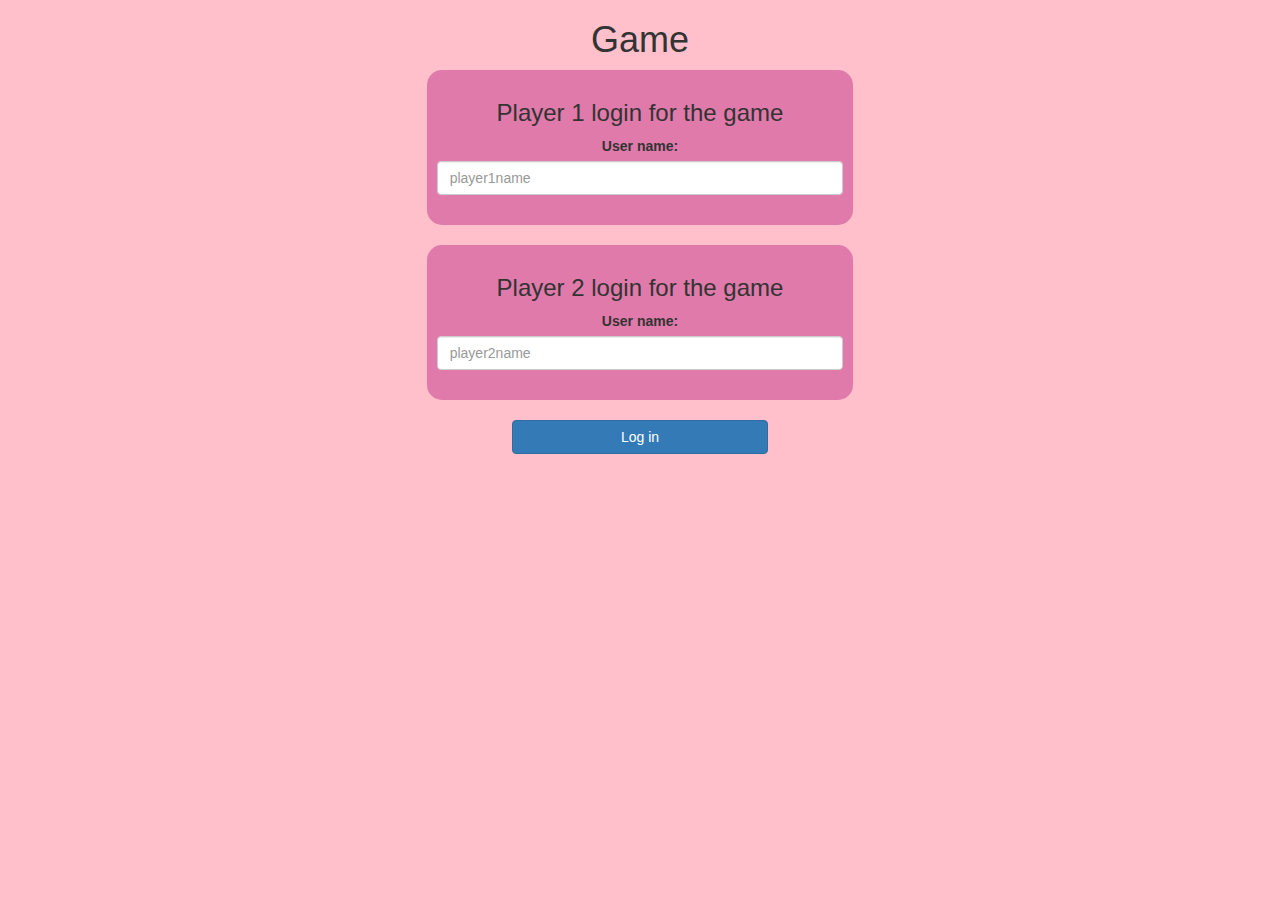
<file: index.html>
<!DOCTYPE html>
<html>
<head>
	<title>Math Quiz</title>

<meta name="viewport" content="width=device-width, initial-scale=1">
<link rel="stylesheet" href="https://maxcdn.bootstrapcdn.com/bootstrap/3.4.0/css/bootstrap.min.css">
<script src="https://ajax.googleapis.com/ajax/libs/jquery/3.4.1/jquery.min.js"></script>
<script src="https://maxcdn.bootstrapcdn.com/bootstrap/3.4.0/js/bootstrap.min.js"></script>

<link rel="stylesheet" type="text/css" href="game.css">

<script src="game_login.js"></script>
</head>
<body>
<center> 
<h1> Game </h1>
<div class="col-lg-4 col-sm-8 col-xs-11 login_div1">  
<h3> Player 1 login for the game </h3>
<label> User name:</label>
<input type="text" id="player1_name_input" class="form-control" placeholder="player1name">
<br>

</div>

<br>

<div class="col-lg-4 col-sm-8 col-xs-11 login_div2">  
	<h3> Player 2 login for the game </h3>
	<label> User name:</label>
	<input type="text" id="player2_name_input" class="form-control" placeholder="player2name">
	<br>
	
	</div>
	<br>
	<button  style="width:20%"class="btn btn-primary" onclick="addUser()">Log in</button>
</center>
</body>
</html>
</file>
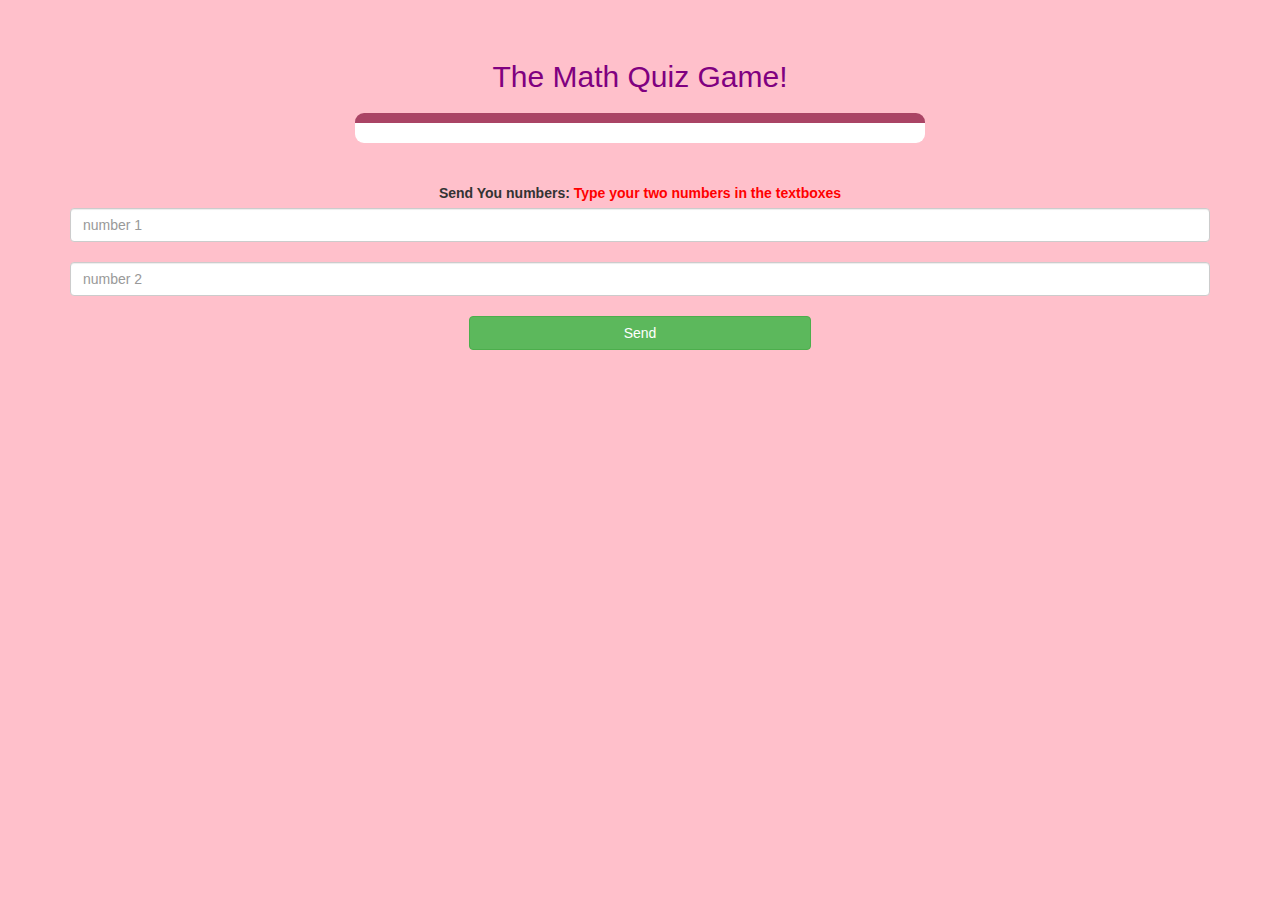
<file: game_page.html>
<html>
<head>
	<title>Math Quiz</title>

<meta name="viewport" content="width=device-width, initial-scale=1">
<link rel="stylesheet" href="https://maxcdn.bootstrapcdn.com/bootstrap/3.4.0/css/bootstrap.min.css">
<script src="https://ajax.googleapis.com/ajax/libs/jquery/3.4.1/jquery.min.js"></script>
<script src="https://maxcdn.bootstrapcdn.com/bootstrap/3.4.0/js/bootstrap.min.js"></script>

<link rel="stylesheet" type="text/css" href="game.css">

<script src="game_login.js"></script>
</head>
<body>
    <h4 id="player1_name"></h4> <span id="player1_score"></span>
    <br>
    <h4 id="player2_name"></h4> <span id="player2_score"></span>

    <div class="container">

    <center>

        <h2 style="color: purple">The Math Quiz Game!</h2>
        <h3 id="player_question"></h3>
		<h3 id="player_answer"></h3>
		<div id="output" class="col-lg-6"></div>
		<br>
		<br>
		<label>Send You numbers: <b style="color: red">Type your two numbers in the textboxes

		</b>
	</label>
	<input type="text" id="number" class="form-control" placeholder="number 1">

		<br>
	<input type="text" id="number" class="form-control" placeholder="number 2">

		<br>

		<button onclick="send()" class="btn btn-success" style="width: 30%;">Send</button>
		
	</center>
    </body>
</file>
<file: game.css>
body
{
	background: pink;
}

	.login_div1 , .login_div2
	{
		background: rgba(172, 13, 119, 0.39);
		padding: 10px;
		float: none;
		border-radius: 15px;
		padding: 10px;
	}


#player1_name , #player2_name
{
	display: inline-block;
	margin-left: 20px;
}
#word
{
	width: 60%;
}
#word_display
{
	letter-spacing: 5px;
}
#output
{
background: white;
border-radius: 9px;
border-top: 10px solid #AA4465;
padding: 10px;
float: none;
text-align: left;
}
</file>
